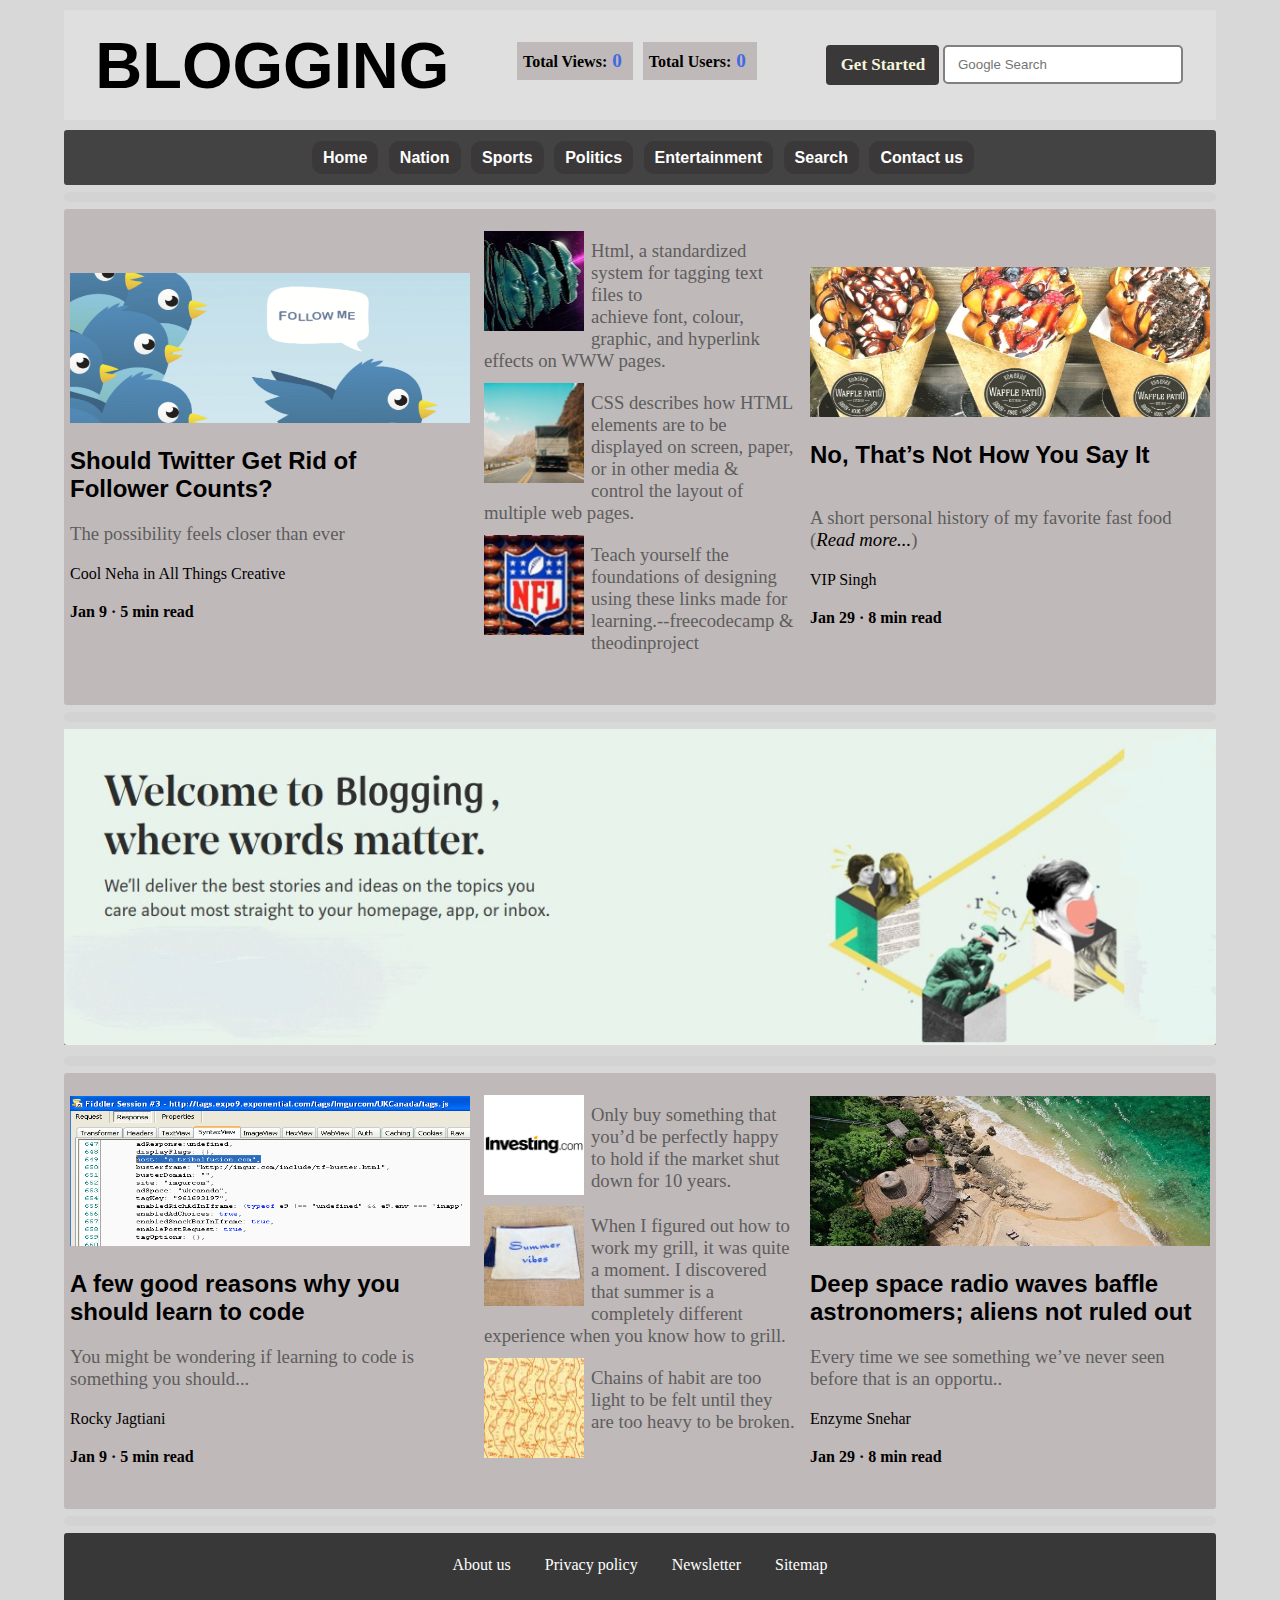
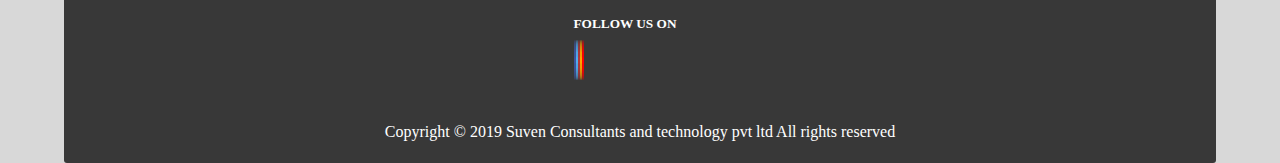
<file: index.html>
<!DOCTYPE html>
<html lang="en">

<head>
    <meta charset="UTF-8">
    <meta name="viewport" content="width=device-width, initial-scale=1.0">
    <title>BLOGGING</title>
    <link rel="stylesheet" href="css/style.css" />
    <link rel="stylesheet" href="https://use.fontawesome.com/releases/v5.15.3/css/all.css" integrity="sha384-SZXxX4whJ79/gErwcOYf+zWLeJdY/qpuqC4cAa9rOGUstPomtqpuNWT9wdPEn2fk" crossorigin="anonymous">
</head>

<body>
<!-- Header,Logo,SearchBox -->
    <header>
        <div class="logo">
            Blogging
        </div>

        <div class="count">
            <div class="views">Total Views:<span id="viewCount">0</span></div>
            <div class="users">Total Users:<span id="userCount">0</span></div>
        </div>

        <div class="searchbox">
            <button type="submit" class="submit">
                <a href="signup.html">Get Started</a>
            </button>
                <input type="text" placeholder="   Google Search" class="input">
                <i class="fas fa-search"></i>
        </div>
    </header>

<!-- NavBar Menu -->
    <nav class="menu">
        <ul>
            <li><a href="">Home</a></li>
            <li><a href="">Nation</a></li>
            <li><a href="">Sports</a></li>
            <li><a href="">Politics</a></li>
            <li><a href="">Entertainment</a></li>
            <li><a href="">Search</a></li>
            <li><a href="">Contact us</a></li>

        </ul>
    </nav>

    <hr>
<!-- Main Divs -->
<!-- Section 1 -->
    <section class="section1">
        <div class="box1">
            <div class="img">
                <img src="images/featured1.png" width="400" height="150" />
                <div class="text">
                    <h2>Should Twitter Get Rid of <br>Follower Counts?</h2>
                    <h3>The possibility feels closer than ever</h3>
                    Cool Neha in All Things Creative<br>
                    <h4>Jan 9 · 5 min read</h4>
                </div>
            </div>
        </div>

        <div class="box2">
            <div class="top">
                <img src="images/top3A.png" width="100" height="100">
                <h3>Html, a standardized system for tagging text files to <br>achieve font, colour, graphic, and
                    hyperlink
                    effects on WWW pages.</h3>
            </div>
            <div class="middle">
                <img src="images/top3B.png" width="100" height="100">
                <h3>CSS describes how HTML elements are to be displayed on screen, paper, or in other media &amp;
                    control the layout of multiple web pages.</h3>
            </div>
            <div class="bottom">
                <img src="images/top3C.png" width="100" height="100">
                <h3>Teach yourself the foundations of designing using these links made for learning.--freecodecamp &amp;
                    theodinproject</h3>
            </div>
        </div>

        <div class="box3">
            <div class="img">
                <img src="images/featured3.png" width="400" height="150" />
                <div class="text">
                    <p></p>
                    <h2>No, That’s Not How You Say It</h2><br>
                    <h3>A short personal history of my favorite fast food<br>
                        (<a href="article.html">Read more...</a>)</h3>
                    VIP Singh <br>
                    <h4>Jan 29 · 8 min read</h4>
                    <p></p>
                </div>
            </div>
        </div>
    </section> <!--Section-1 Ends-->

    <hr>
<!-- Section-2 -->

    <section class="section2">
        <img src="images/media22.png" alt="">
    </section> <!--Section-2 Ends-->

    <hr>
<!-- Section-3 -->
    <section class="section1">
        <div class="box1">
            <div class="img">
                <img src="images/bottom3C.png" width="400" height="150" />
                <div class="text">
                    <h2>A few good reasons why you should learn to code</h2>
                    <h3>You might be wondering if learning to code is something you should...</h3>
                    Rocky Jagtiani <br>
                    <h4>Jan 9 · 5 min read</h4>
                </div>
            </div>
        </div>

        <div class="box2">
            <div class="top">
                <img src="images/chinese.png" width="100" height="100">
                <h3>Only buy something that you’d be perfectly happy to hold if the market shut down for 10 years.</h3>
            </div>
            <div class="middle">
                <img src="images/summer.png" width="100" height="100">
                <h3>When I figured out how to work my grill, it was quite a moment. I discovered that summer is a
                    completely different experience when you know how to grill.</h3>
            </div>
            <div class="bottom">
                <img src="images/winter.png" width="100" height="100">
                <h3> Chains of habit are too light to be felt until they are too heavy to be broken.</h3>
            </div>
        </div>

        <div class="box3">
            <div class="img">
                <img src="images/bottom3B.png" width="400" height="150" />
                <div class="text">
                    <p></p>
                    <h2>Deep space radio waves baffle astronomers; aliens not ruled out</h2>
                    <h3> Every time we see something we’ve never seen before that is an opportu..</h3>
                    Enzyme Snehar<br>
                    <h4>Jan 29 · 8 min read</h4>
                    <p></p>
                </div>
            </div>
        </div>

    </section> <!--Section-3 Ends-->
    <hr>
    <!-- Footer -->
    <footer>
        <div class="nav">
            <ul>
                <li><a>About us</a></li>
                <li><a>Privacy policy </a></li>
                <li><a>Newsletter</a></li>
                <li><a>Sitemap</a></li>
            </ul>

        </div>

        <div class="social">
            <h5 class="white-text"><b>FOLLOW US ON</b></h5>
            <a class="fab fa-facebook-f" href="#"></a>
            <a class="fab fa-twitter" href="#"></a>
            <a class="fab fa-google" href="#"></a>
            <a class="fa fa-rss" href="#"></a>
            <a class="fab fa-youtube" href="#"></a>
        </div>

        <div class="copyright">
            Copyright © 2019 <a>Suven Consultants and technology pvt ltd</a> All rights reserved
        </div>
    </footer>

<script src="js/index.js"></script>
</body>

</html>
</file>
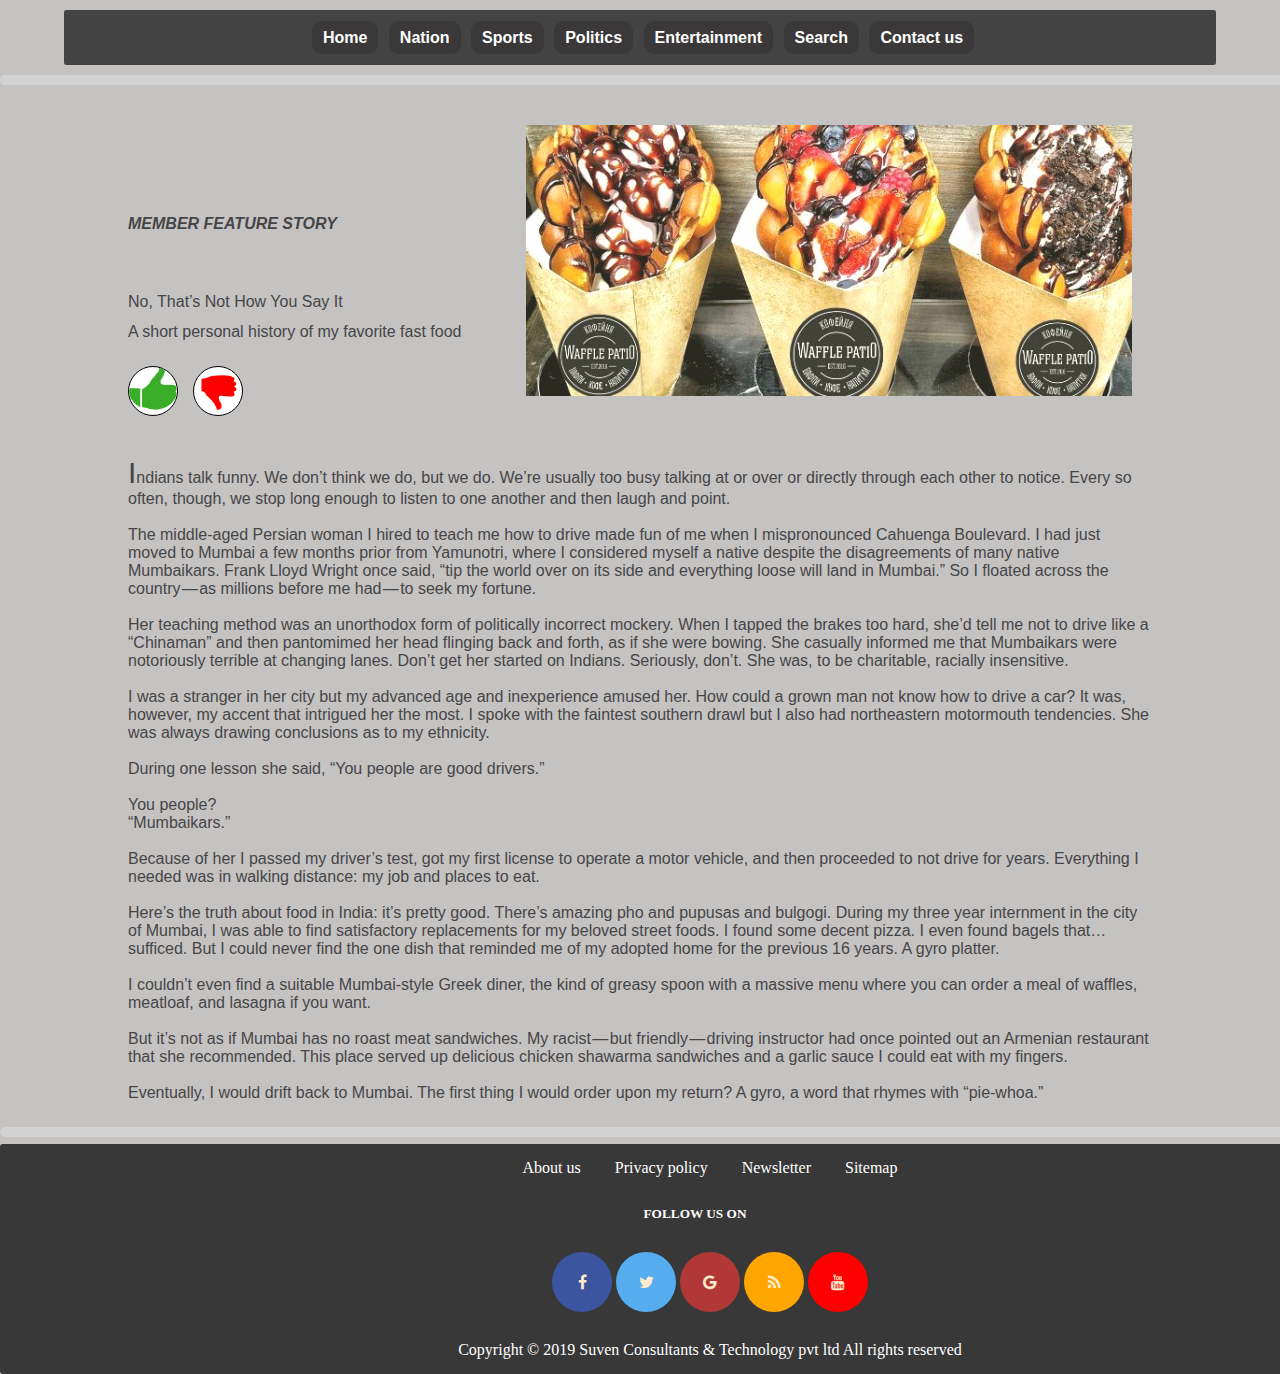
<file: article.html>
<!DOCTYPE html>
<html lang="en">

<head>
    <meta charset="UTF-8">
    <meta name="viewport" content="width=device-width, initial-scale=1.0">
    <title>Document</title>
    <link rel="stylesheet" href="css/article.css" />
    <link rel="stylesheet" href="https://cdnjs.cloudflare.com/ajax/libs/font-awesome/4.7.0/css/font-awesome.min.css" />
</head>

<body>
    <header>
        <nav class="menu">
            <ul>
                <li><a href="index.html">Home</a></li>
                <li><a href="">Nation</a></li>
                <li><a href="">Sports</a></li>
                <li><a href="">Politics</a></li>
                <li><a href="">Entertainment</a></li>
                <li><a href="">Search</a></li>
                <li><a href="">Contact us</a></li>

            </ul>
        </nav>
    </header>
    <hr>


    <section>
        <div class="heading">
            <img src="images/featured3.png" alt="">
            <div class="text">
                <h2>MEMBER FEATURE STORY</h2>
                <p>No, That’s Not How You Say It</p>
                <p>A short personal history of my favorite fast food
                </p>
            </div>

            <div class="vote">
                <img src="images/like.png" alt="">
                <img src="images/dislike.png" alt="">
            </div>
        </div>

        </div>
        <div class="para">
            <span class="bigger">I</span>ndians talk funny. We don’t think we do, but we do. We’re usually too busy
            talking at or
            over or directly
            through each other to notice. Every so often, though, we stop long enough to listen to one another and then
            laugh and point.<br>
            <br>

            The middle-aged Persian woman I hired to teach me how to drive made fun of me when I mispronounced Cahuenga
            Boulevard. I had just moved to Mumbai a few months prior from Yamunotri, where I considered myself a native
            despite the disagreements of many native Mumbaikars. Frank Lloyd Wright once said, “tip the world over on
            its side and everything loose will land in Mumbai.” So I floated across the country — as millions before me
            had — to seek my fortune.<br>
            <br>


            Her teaching method was an unorthodox form of politically incorrect mockery. When I tapped the brakes too
            hard, she’d tell me not to drive like a “Chinaman” and then pantomimed her head flinging back and forth, as
            if she were bowing. She casually informed me that Mumbaikars were notoriously terrible at changing lanes.
            Don’t get her started on Indians. Seriously, don’t. She was, to be charitable, racially insensitive.<br>
            <br>

            I was a stranger in her city but my advanced age and inexperience amused her. How could a grown man not know
            how to drive a car? It was, however, my accent that intrigued her the most. I spoke with the faintest
            southern drawl but I also had northeastern motormouth tendencies. She was always drawing conclusions as to
            my ethnicity.<br>
            <br>


            During one lesson she said, “You people are good drivers.”<br>
            <br>

            You people?<br>


            “Mumbaikars.”<br>
            <br>


            Because of her I passed my driver’s test, got my first license to operate a motor vehicle, and then
            proceeded to not drive for years. Everything I needed was in walking distance: my job and places to eat.<br>
            <br>


            Here’s the truth about food in India: it’s pretty good. There’s amazing pho and pupusas and bulgogi. During
            my three year internment in the city of Mumbai, I was able to find satisfactory replacements for my beloved
            street foods. I found some decent pizza. I even found bagels that… sufficed. But I could never find the one
            dish that reminded me of my adopted home for the previous 16 years. A gyro platter.<br>
            <br>


            I couldn’t even find a suitable Mumbai-style Greek diner, the kind of greasy spoon with a massive menu where
            you can order a meal of waffles, meatloaf, and lasagna if you want.<br>
            <br>

            But it’s not as if Mumbai has no roast meat sandwiches. My racist — but friendly — driving instructor had
            once pointed out an Armenian restaurant that she recommended. This place served up delicious chicken
            shawarma sandwiches and a garlic sauce I could eat with my fingers.<br>
            <br>

            Eventually, I would drift back to Mumbai. The first thing I would order upon my return? A gyro, a word that
            rhymes with “pie-whoa.”<br>
            <br>

        </div>


    </section>
    <hr>
    <footer>
        <div class="nav">
            <ul>
                <li><a>About us</a></li>
                <li><a>Privacy policy </a></li>
                <li><a>Newsletter</a></li>
                <li><a>Sitemap</a></li>
            </ul>

        </div>

        <div class="social">
            <h5 class="white-text"><b>FOLLOW US ON</b></h5>
            <a class="fa fa-facebook" href="#"></a>
            <a class="fa fa-twitter" href="#"></a>
            <a class="fa fa-google" href="#"></a>
            <a class="fa fa-rss" href="#"></a>
            <a class="fa fa-youtube" href="#"></a>
        </div>

        <div class="copyright">
            Copyright © 2019 <a>Suven Consultants & Technology pvt ltd</a> All rights reserved
        </div>
    </footer>

</body>

</html>
</file>
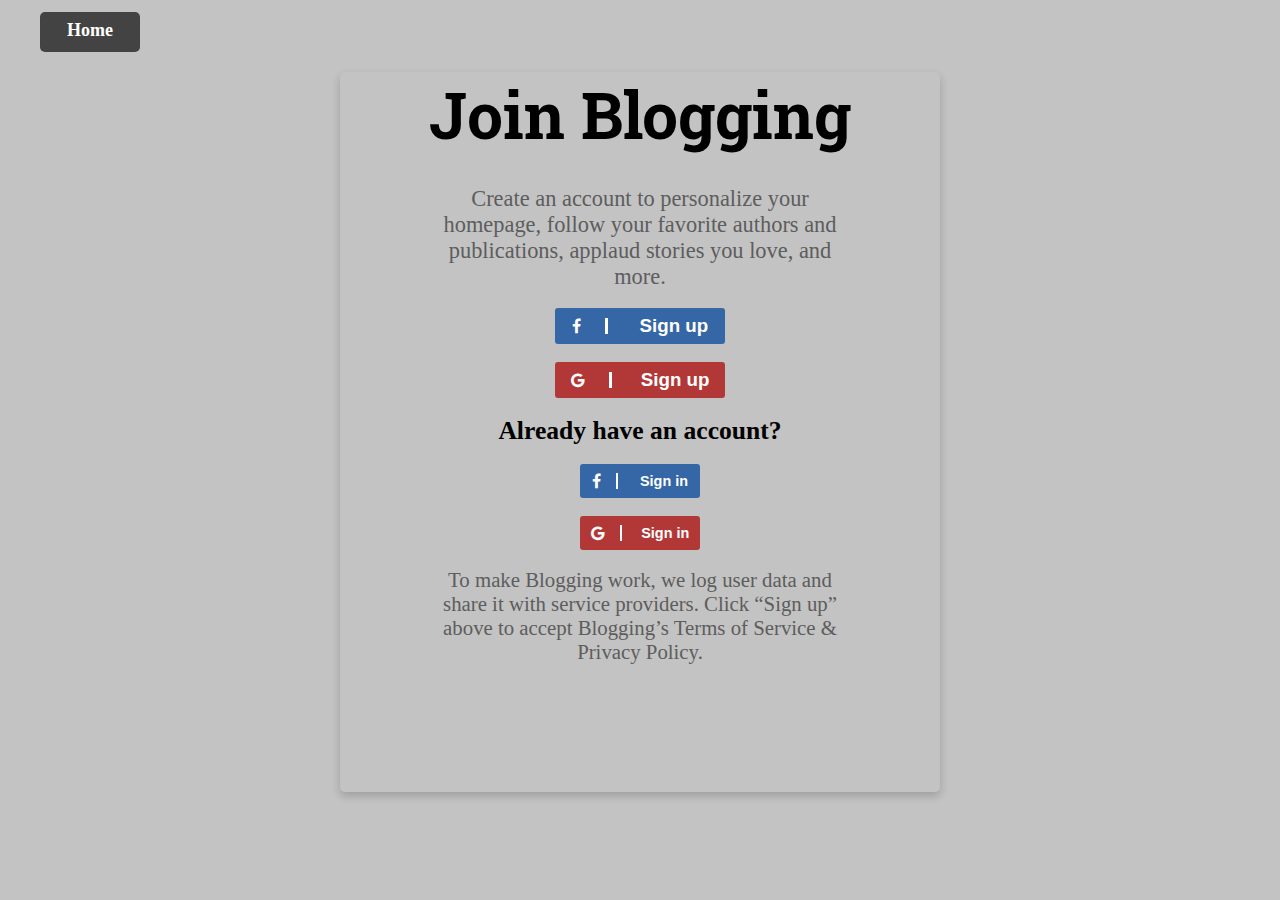
<file: signup.html>
<!DOCTYPE html>
<html lang="en">

<head>
    <meta charset="UTF-8">
    <meta name="viewport" content="width=device-width, initial-scale=1.0">
    <title>Document</title>
    <link rel="stylesheet" href="css/signup.css" />
    <link rel="stylesheet" href="https://cdnjs.cloudflare.com/ajax/libs/font-awesome/4.7.0/css/font-awesome.min.css" />
</head>

<body>
    <nav>
        <ul>
            <li><a href="index.html">Home</a></li>
        </ul>
    </nav>
    <div class="content">
        <div class="heading">
            Join Blogging
        </div>
        <p>Create an account to personalize your<br>
            homepage, follow your favorite authors and<br>
            publications, applaud stories you love, and<br>
            more.</p>
        <br>
        <div class="signup facebook">
            <a class="fa fa-facebook"></a>        
            <h3>Sign up</h3>
        </div>

        <br>

        <div class="signup google">
            <a class="fa fa-google"></a>
            <h3>Sign up</h3>
        </div>
        <br>

        <p id="ask">Already have an account?</p>
        <br>

        <div class="login facebook">
            <a class="fa fa-facebook"></a>
            <h3>Sign in</h3>
        </div><br>

        <div class="login google">
            <a class="fa fa-google"></a>
            <h3>Sign in</h3>
        </div>

        <br>

        <p id='terms'>To make Blogging work, we log user data and share it with
            service providers. Click “Sign up” above to accept Blogging’s
            Terms of Service & Privacy Policy.</p>
    </div>


</body>

</html>
</file>
<file: css/style.css>
* {
    margin: 0;
    padding: 0;
    box-sizing: border-box;
}

body {
    background-color: #d8d8d8;
}

/* Header,Logo,Count,Search */

header {
    background-color: #dfdfdf;
    display: flex;
    justify-content: space-around;
    align-items: center;
    width: 90vw;
    margin: 10px auto;
}

.logo {
    font-family: -apple-system, BlinkMacSystemFont, 'Segoe UI', Roboto, Oxygen, Ubuntu, Cantarell, 'Open Sans', 'Helvetica Neue', sans-serif;
    font-size: 65px;
    font-weight: bold;
    text-transform: uppercase;
    padding: 0;
}


.count {
    display: flex;
    justify-content: space-around;
    align-items: center;
    width: 250px;
    margin-bottom: 40px;
    margin-top: 2rem;

}

.views,
.users {
    background-color: #C0B9B9;
    border: 1px solid transparent;
    padding: 7px 5px;
    font-size: medium;
    font-weight: bold;
}

.users span,
.views span {
    padding: 5px 5px;
    color: royalblue;
    font-weight: bolder;
    font-size: larger;
}

.searchbox {
    width: 360px;
    display: flex;
    justify-content: space-around;
    position: relative;
}

.submit {
    background-color: rgb(58, 56, 56);
    color: beige;
    border: 2px solid transparent;
    border-radius: 4px;
    width: 113px;
    height: 40px;
    font-family: Roboto Condensed;
    font-size: 17px;
    font-weight: bold;
}

.submit a {
    text-decoration: none;
    color: beige;
}

.submit:hover,
.submit a:hover {
    color: rgb(255, 0, 0);
    outline: none;
    background: rgb(39, 39, 39);
    transition: all 0.3s ease-out;
}

input {
    cursor: text;
    padding: 2px;
    border:2px solid grey;
    height: 39px;
    border-radius: 5px;
    width: 15rem;
}

.fa-search{
    position: absolute;
    top: 10px;
    right: 10px;
}
/* NavBar */

nav {
    background-color: #444343;
    width: 90vw;
    margin: 0 auto;
    color: white;
    display: flex;
    justify-content: space-around;
    align-items: center;
    min-height: 55px;
    border: 1px solid transparent;
    border-radius: 3px;
    font-family: -apple-system, BlinkMacSystemFont, 'Segoe UI', Roboto, Oxygen, Ubuntu, Cantarell, 'Open Sans', 'Helvetica Neue', sans-serif;
}

nav li {
    text-decoration: none;
    list-style: none;
    display: inline;
    background: #3A3838;
    padding: 7px 10px;
    border: 1px solid transparent;
    border-radius: 10px;
    margin-left: 6px;
    font-size: medium;
    font-weight: bolder;
}

nav li a {
    color: white;
    text-decoration: none;
}

nav li a:hover {
    color: rgb(88, 64, 224);
}

/* Line Decoration */
hr {
    height: 10px;
    width: 90vw;
    background-color: #D2D3D2;
    margin: 7px auto;
    border: 1px solid transparent;
    border-radius: 10px;
}

/* Main Documents */
/* Section-1 & Section-3 */


.section1 {
    background-color: #C0B9B9;
    width: 90vw;
    margin: 7px auto;
    display: flex;
    justify-content: space-around;
    align-items: center;
    padding: 10px 5px;
    border: 1px solid transparent;
    border-radius: 3px;
}

.box1 img {
    margin-bottom: 20px;
}

.box1 h2 {
    font-family: medium-content-sans-serif-font, "Lucida Grande", "Lucida Sans Unicode", "Lucida Sans", Geneva, Arial, sans-serif !important;
    margin-bottom: 20px;
}

.box1 h3 {
    font-family: Georgia, Times, Times New Roman, serif;
    font-weight: normal;
    color: rgb(93, 93, 93);
    cursor: pointer;
    margin-bottom: 20px;
}

.box1 h4 {
    margin: 20px 0;
}

.box2 {
    display: flex;
    justify-content: center;
    align-items: center;
    flex-direction: column;
    padding: 20px 14px;

}

.top,
.middle,
.bottom {
    margin-bottom: 20px;

}

.top img,
.middle img,
.bottom img {
    float: left;
    margin-right: 7px;
    margin-top: -9px;

}

.top h3,
.middle h3,
.bottom h3 {
    font-family: Georgia, Times, Times New Roman, serif;
    font-weight: normal;
    color: rgb(93, 93, 93);
    cursor: pointer;
}

.box3 img {
    margin-bottom: 20px;
}

.box3 h2 {
    font-family: medium-content-sans-serif-font, "Lucida Grande", "Lucida Sans Unicode", "Lucida Sans", Geneva, Arial, sans-serif !important;
    margin-bottom: 20px;
}

.box3 h3 {
    font-family: Georgia, Times, Times New Roman, serif;
    font-weight: normal;
    color: rgb(93, 93, 93);
    cursor: pointer;
    margin-bottom: 20px;
}

.box3 h4 {
    margin: 20px 0;
}

.box3 a {
    text-decoration: none;
    color: black;
    font-style: italic;
}

.box3 a:hover {
    color: #40DFCB;
}

/* Section 2  */
.section2 {
    width: 90vw;
    margin: 0 auto;
}

.section2 img{
    width: 90vw;
}

/* Footer */
footer {
    background-color: #383838;
    width: 90vw;
    margin: 0 auto;
    height: 230px;
    color: white;
    display: flex;
    justify-content: space-around;
    align-items: center;
    flex-direction: column;
    min-height: 100px;
    border: 1px solid transparent;
    border-radius: 3px;
}

.nav {
    display: flex;
    justify-content: space-around;
    align-items: center;
}

.nav li {
    text-decoration: none;
    list-style: none;
    display: inline;
    padding: 10px 15px;
}

.nav li a {
    color: white;
    text-decoration: none;
    cursor: pointer;
}

.nav li a:hover {
    color: turquoise;
}

.social h5 {
    text-align: center;
    margin-bottom: 30px;
    cursor: pointer;
    margin-right: 30px;
}

.social a {
    padding-top: 21px;
    text-align: center;
    text-decoration: none;
    color: #FFEBCD;
    border: 1px solid transparent;
    height: 60px;
    width: 60px;
    border-radius: 50%;
}

.copyright a {
    cursor: pointer;
}

.copyright a:hover {
    color: turquoise;
}

.fa-facebook-f {
    background-color: #3B55A0;
    text-shadow: 0 -1px 0 #354C8C;
}

.fa-facebook-f:hover {
    background-color: #3A4F7B;
}

.fa-twitter {
    background-color: #55ACEE;
}

.fa-twitter:hover {
    background-color: #4C89B7;
}

.fa-google {
    background-color: #B23838;
}

.fa-google:hover {
    background-color: #932F2F;
}

.fa-rss {
    background-color: #FFA500;
}

.fa-rss:hover {
    background-color: #C38411;
}

.fa-youtube {
    background-color: rgb(255, 0, 0);
}

.fa-youtube:hover {
    background-color: #C31111;
}

@media screen and (max-width:1200px){

    header{
        width:100vw;
    }
    .count{
        width: 300px;
    }

    .section1,nav,.section2{
        width: 95vw;
    }

    .section2 img{
        width: 95vw;
    }

    .section1{
        align-items: flex-start;
    }

    .section1 .box1{
        margin-top: 0px;
    }
    .box1 img{
        height: 10rem;
        width: 20rem;
    }

    .box1 h2{
        font-size: 1.3rem;
        margin-bottom: 1rem;
    }

    .box2 h3{
          font-size: 1rem;
    }

    .section1 .box3 {
        margin-top: 0px;
    }
    .box3 img {
        height: 10rem;
        width: 20rem;
    }
    .box3 h2 {
        font-size: 1.2rem;
        margin-bottom: 0rem;
    }

    footer{
        width: 95vw;
    }  
}

@media screen and (min-width:769px) and (max-width:1023px){
    header{
        width:95vw;
    }

    .logo{
        font-size: 2.5rem;
    }

    .section1 {
        flex-direction: column;
        border: 2px solid black;
    }
    .section1 .box1{
        width: 90vw;
        margin: 0 auto;
    }
    .section1 .img{
        display: flex;
    }

    .section1 img{
        height: 15rem;
        margin-bottom: 0;
    }

    .section1 .text{
        margin-left: 3rem;
    }

    .box2{
        display: flex;
        flex-direction: row;
        padding: 2rem 0;
    }

    .box2 img{
        width: 6rem;
        height: 6rem;
    }
    .top{
        width: 39rem;   
    }
    .box2 h3 {
        font-size: 0.8rem;
    }
}

@media screen and (max-width:768px) {
    header {
        width: 100vw;
    }

    .logo {
        font-size: 1.5rem;
    }

    .searchbox{
        width: 10rem;
    }
    nav{
        width: 100vw;
    }
    .section1{
        width: 100vw;
    }
    .section1 {
        flex-direction: column;
    }

    .section1 .box1 {
        width: 98vw;
        margin: 0 auto;
    }

    .section1 .img {
        display: flex;
    }

    .section1 img {
        height: 15rem;
        margin-bottom: 0;
    }

    .section1 .text {
        margin-left: 3rem;
    }

    .box2 {
        display: flex;
        padding: 2rem 0;
    }

    .box2 img {
        width: 6rem;
        height: 5rem;
        padding-top: 0.5rem;
    }

    .top {
        width: 98vw;
    }
    .middle{
        width: 98vw;
    }
    .bottom{
        width: 98vw;
    }
    .box2 h3 {
        font-size: 1rem;
    }
    footer .copyright {
        font-size: 0.8rem;
    }
}

@media screen and (max-width:600px) {

    header{
        padding: 0;
        justify-content: space-between;
        padding-right: 2rem;
    }
     .count{
         width: 100px;
     }

     nav li{
         font-size: 0.7rem;
         margin-left: 2px;
         
     }
    .box1 img{
        height: 13rem;
    }
    .box1 h2{
        font-size: 0.7rem;
    }
    .box1 h3{
        font-size: 0.7rem;
    }
    .box1 h4{
        font-size: 0.7rem;
    }
    .box1 .text{
        margin-left: 10px;
    }
    .box3 img {
        height: 13rem;
    }

    .box3 h2 {
        font-size: 0.7rem;
    }

    .box3 h3 {
        font-size: 0.7rem;
    }

    .box3 h4 {
       font-size: 0.7rem;
    }

    .box3 .text {
        margin-left: 10px;
    }
    footer .copyright {
        font-size: 0.8rem;
    }
    
}

@media screen and (max-width:500px) {

    header {
        padding: 0;
        justify-content: space-between;
        padding-right: 2rem;
    }

    .count {
        width: 100px;
    }

    .logo {
        font-size: 1rem;
        margin-right: 0;
    }

    nav li {
        font-size: 0.5rem;
        margin-left: 2px;
    }
    .count{
        width: 150px;
    }
    .views,.users{
        font-size: 0.8rem;
    }
    input{
        width: 8rem;
    }

    .fa-search{
        right: 0px;
    }
    footer .copyright {
        font-size: 0.7rem;
    }
}
</file>
<file: css/article.css>
* {
    margin: 0;
    padding: 0;
    box-sizing: border-box;
}

body {
    background-color: #C5C2C2;
}

header {
    background-color: #A3A3A3;
    display: flex;
    justify-content: space-between;
    align-items: center;
    width: 90vw;
    margin: 10px auto;
}

nav {
    background-color: #444343;
    width: 90vw;
    margin: 0 auto;
    color: white;
    display: flex;
    justify-content: space-around;
    align-items: center;
    min-height: 55px;
    border: 1px solid transparent;
    border-radius: 3px;
    font-family: -apple-system, BlinkMacSystemFont, 'Segoe UI', Roboto, Oxygen, Ubuntu, Cantarell, 'Open Sans', 'Helvetica Neue', sans-serif;
}

nav li {
    text-decoration: none;
    list-style: none;
    display: inline;
    background: #3A3838;
    padding: 7px 10px;
    border: 1px solid transparent;
    border-radius: 10px;
    margin-left: 6px;
    font-size: medium;
    font-weight: bolder;
}

nav li a {
    color: white;
    text-decoration: none;
}

nav li a:hover {
    color: turquoise;
}

hr {
    height: 10px;
    width: 1395px;
    background-color: #D2D3D2;
    margin: 7px auto;
    border: 1px solid transparent;
    border-radius: 10px;
}

section {
    margin-bottom: 50px;
    width: 80vw;
    margin: 0px auto;
    font-family: Impact, Haettenschweiler, 'Arial Narrow Bold', sans-serif;
    color: rgb(70, 70, 70);

}

section .heading {
    margin-top: 40px;
    margin-bottom: 90px;
}

section img {
    float: right;
    margin-right: 20px;
}

section .text {
    padding-top: 90px;

}

section .text h2 {
    margin-bottom: 60px;
    font-size: 16px;
    font-style: italic;
}

section .text p {
    margin-top: 12px;
    margin-bottom: 5px;
}

section .vote {
    padding-top: 20px;
}

section .vote img {
    float: left;
    width: 50px;
    height: 50px;
    border: 1px solid black;
    border-radius: 50%;
    margin-right: 15px;
    background-color: white;
    padding-bottom: 5px;
    cursor: pointer;
}

.bigger {
    font-size: 30px;
}

footer {
    background-color: #383838;
    width: 90vw;
    margin: 100px auto;
    width: 1420px;
    height: 230px;
    margin: 0 auto;
    color: white;
    display: flex;
    justify-content: space-around;
    align-items: center;
    flex-direction: column;
    min-height: 100px;
    border: 1px solid transparent;
    border-radius: 3px;
}

.nav {
    display: flex;
    justify-content: space-around;
    align-items: center;
}

.nav li {
    text-decoration: none;
    list-style: none;
    display: inline;
    padding: 10px 15px;
}

.nav li a {
    color: white;
    text-decoration: none;
    cursor: pointer;
}

.nav li a:hover {
    color: turquoise;
}

.social h5 {
    text-align: center;
    margin-bottom: 30px;
    cursor: pointer;
    margin-right: 30px;
}

.social a {
    padding-top: 21px;
    text-align: center;
    text-decoration: none;
    color: #FFEBCD;
    border: 1px solid transparent;
    height: 60px;
    width: 60px;
    border-radius: 50%;
}

.copyright a {
    cursor: pointer;
}

.copyright a:hover {
    color: turquoise;
}

.fa-facebook {
    background-color: #3B55A0;
    text-shadow: 0 -1px 0 #354C8C;
}

.fa-facebook:hover {
    background-color: #3A4F7B;
}

.fa-twitter {
    background-color: #55ACEE;
}

.fa-twitter:hover {
    background-color: #4C89B7;
}

.fa-google {
    background-color: #B23838;
}

.fa-google:hover {
    background-color: #932F2F;
}

.fa-rss {
    background-color: #FFA500;
}

.fa-rss:hover {
    background-color: #C38411;
}

.fa-youtube {
    background-color: rgb(255, 0, 0);
}

.fa-youtube:hover {
    background-color: #C31111;
}

@media screen and (max-width:1024px) {
    section{
        width:95vw
    }
    .heading img{
        height: 15rem;
    }
    section .text{
        padding-top: 10px;
    }
    footer{
        width: 100vw;
    }
}

@media screen and (max-width:768px){
  .heading img{
      width:23rem;
  }
  .section .para{
      font-size: 0.9rem;
  }

  nav li{
      font-size: 0.9rem;
  }
  footer .copyright {
      font-size: 0.8rem;
  }
}
@media screen and (max-width:690px){

  .heading img{
      width:23rem;
  }
  .section .para{
      font-size: 0.9rem;
  }

  nav li{
      font-size: 0.7rem;
  }
  footer .copyright {
      font-size: 0.7rem;
  }
}
@media screen and (max-width:630px){
  
  section .heading{
      margin-top: 10px;
  }
  section .text h2{
      margin-bottom: 10px;
      font-size: 1rem;
  }
  section .text p{
      font-size: 0.8rem;
  }

  .heading img{
      width:20rem;
      height: 14rem;
  }
  .section .para{
      font-size: 0.9rem;
  }

  nav li{
      font-size: 0.5rem;
  }

  footer .copyright{
      font-size: 0.7rem;
  }
}
</file>
<file: css/signup.css>
@import url('https://fonts.googleapis.com/css2?family=Roboto+Slab&display=swap');

* {
    padding: 0;
    margin: 0;
    box-sizing: border-box;
}

body {
    background-color: #C3C3C3;
}

nav {
    margin-left: 40px;
    margin-top: 12px;
}

nav li {
    width: 100px;
    height: 40px;
    border: none;
    border-radius: 5px;
    text-align: center;
    padding-top: 0.5rem;
    list-style: none;
    background: #444343;
    color: white;
}

nav a {
    text-decoration: none;
    color: white;
    font-size: large;
    font-weight: bolder;
}

.content {
    width: 600px;
    height: 80vh;
    margin: 20px auto;
    box-shadow: 0 4px 8px 0 rgba(14, 13, 13, 0.2);
    border-radius: 5px;
}

.content:hover {
    box-shadow: 0 8px 16px 0 rgba(0, 0, 0, 0.2);
}

.content .heading {
    text-align: center;
    font-size: 4rem;
    font-weight: bolder;
    margin-bottom: 30px;
    font-family: 'Roboto Slab',
    serif;
}

.content p {
    text-align: center;
    color: #5D5D5D;
    font-size: 1.4rem;
}

.signup{
    display: flex;
    justify-content: space-around;
    align-items: center;
    width: 170px;
    height: 36px;
    margin:0 auto;
    border: 1px solid transparent;
    border-radius: 3px;
    font-family: -apple-system,
    BlinkMacSystemFont,
    'Segoe UI',
    Roboto,
    Oxygen,
    Ubuntu,
    Cantarell,
    'Open Sans',
    'Helvetica Neue',
    sans-serif;
}
.facebook {
    background-color: #3566A5;
    color: white;
}

.google {
    background-color: #B23838;
    color: white;
}

.signup a{
    border-right: 3px solid white;
    padding-right: 1.5rem;
}

#ask{
    font-weight: bold;
    font-size: 1.6rem;
    color:black;
}

.login{
    display: flex;
    justify-content: space-around;
    align-items: center;
    width: 120px;
    height: 34px;
    margin: 0 auto;
    border: 1px solid transparent;
    border-radius: 3px;
    font-family: -apple-system, BlinkMacSystemFont, 'Segoe UI', Roboto, Oxygen, Ubuntu, Cantarell, 'Open Sans', 'Helvetica Neue', sans-serif;
}

.login a {
    border-right: 2px solid white;
    padding-right: 15px;
}

.login h3 {
    font-size: 0.9rem;
}

#terms{
    width: 400px;
    margin: 0 auto;
    font-size: 1.3rem;
}

@media screen and (max-width:768px) {
    .content{
        width: 89vw;
        height: 88vh;
    }
    
}
</file>
